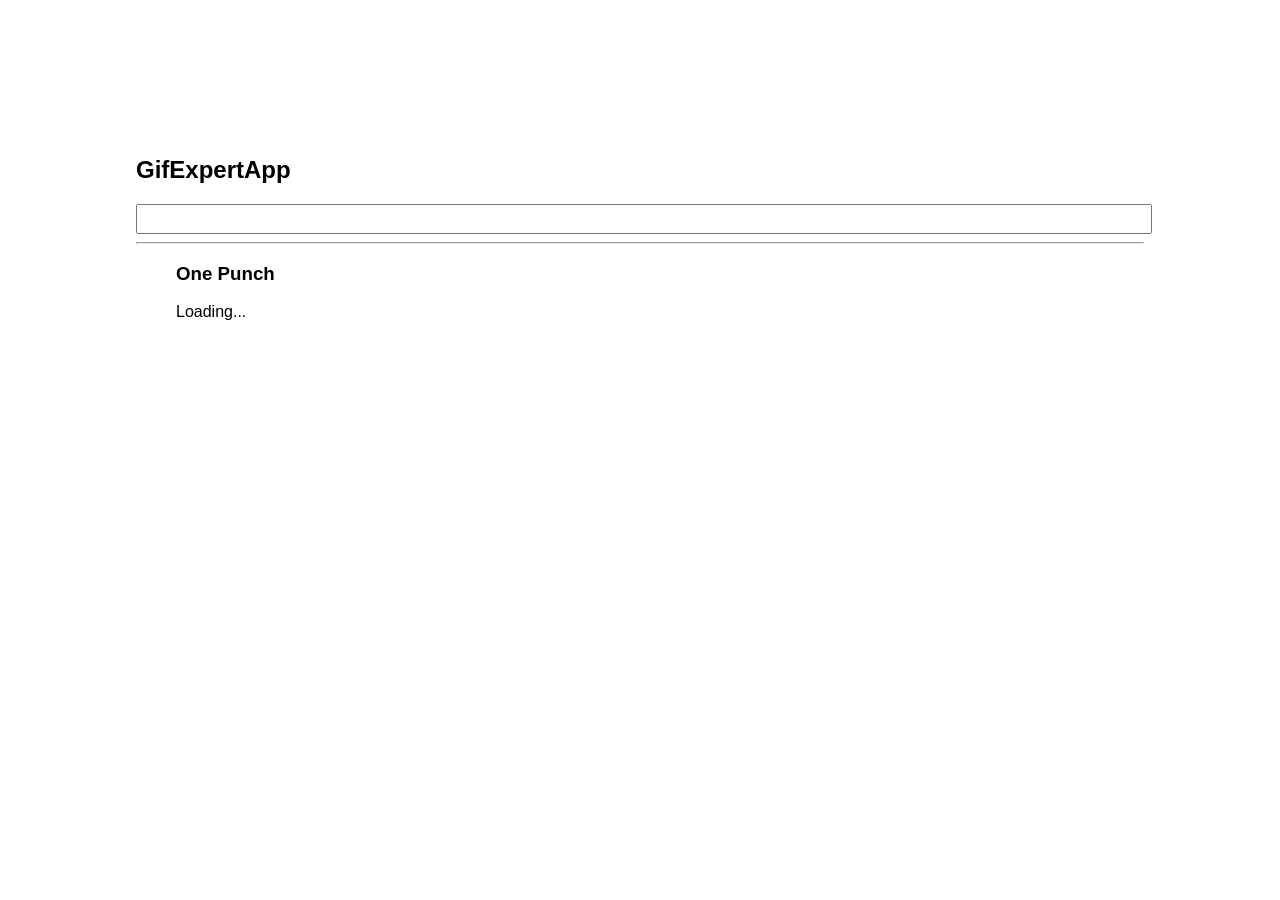
<file: docs/index.html>
<!doctype html>
<html lang="en">

<head>
    <meta charset="utf-8" />
    <link rel="icon" href="./favicon.ico" />
    <meta name="viewport" content="width=device-width,initial-scale=1" />
    <meta name="theme-color" content="#000000" />
    <meta name="description" content="Web site created using create-react-app" />
    <link rel="apple-touch-icon" href="./logo192.png" />
    <link rel="manifest" href="./manifest.json" />
    <link rel="stylesheet" href="https://cdnjs.cloudflare.com/ajax/libs/animate.css/4.1.1/animate.min.css" />
    <title>GiftExpertApp</title>
    <link href="./static/css/main.27188c41.chunk.css" rel="stylesheet">
</head>

<body><noscript>You need to enable JavaScript to run this app.</noscript>
    <div id="root"></div>
    <script>!function (e) { function r(r) { for (var n, p, f = r[0], i = r[1], l = r[2], c = 0, s = []; c < f.length; c++)p = f[c], Object.prototype.hasOwnProperty.call(o, p) && o[p] && s.push(o[p][0]), o[p] = 0; for (n in i) Object.prototype.hasOwnProperty.call(i, n) && (e[n] = i[n]); for (a && a(r); s.length;)s.shift()(); return u.push.apply(u, l || []), t() } function t() { for (var e, r = 0; r < u.length; r++) { for (var t = u[r], n = !0, f = 1; f < t.length; f++) { var i = t[f]; 0 !== o[i] && (n = !1) } n && (u.splice(r--, 1), e = p(p.s = t[0])) } return e } var n = {}, o = { 1: 0 }, u = []; function p(r) { if (n[r]) return n[r].exports; var t = n[r] = { i: r, l: !1, exports: {} }; return e[r].call(t.exports, t, t.exports, p), t.l = !0, t.exports } p.m = e, p.c = n, p.d = function (e, r, t) { p.o(e, r) || Object.defineProperty(e, r, { enumerable: !0, get: t }) }, p.r = function (e) { "undefined" != typeof Symbol && Symbol.toStringTag && Object.defineProperty(e, Symbol.toStringTag, { value: "Module" }), Object.defineProperty(e, "__esModule", { value: !0 }) }, p.t = function (e, r) { if (1 & r && (e = p(e)), 8 & r) return e; if (4 & r && "object" == typeof e && e && e.__esModule) return e; var t = Object.create(null); if (p.r(t), Object.defineProperty(t, "default", { enumerable: !0, value: e }), 2 & r && "string" != typeof e) for (var n in e) p.d(t, n, function (r) { return e[r] }.bind(null, n)); return t }, p.n = function (e) { var r = e && e.__esModule ? function () { return e.default } : function () { return e }; return p.d(r, "a", r), r }, p.o = function (e, r) { return Object.prototype.hasOwnProperty.call(e, r) }, p.p = "/"; var f = this["webpackJsonpgif-expert-app"] = this["webpackJsonpgif-expert-app"] || [], i = f.push.bind(f); f.push = r, f = f.slice(); for (var l = 0; l < f.length; l++)r(f[l]); var a = i; t() }([])</script>
    <script src="./static/js/2.8b3e174d.chunk.js"></script>
    <script src="./static/js/main.625613c3.chunk.js"></script>
</body>

</html>
</file>
<file: docs/static/css/main.27188c41.chunk.css>
*{font-family:Arial,Helvetica,sans-serif}body{padding:10%}img{max-width:100%}input{font-size:1.3rem;width:100%;color:grey}.card{align-content:center;border:1px solid grey;border-radius:6px;overflow:hidden;margin-bottom:10px;margin-right:10px;width:20rem}.card p{padding:5px;text-align:center}.card img{max-height:170px;width:100%}.card-grid{display:flex;flex-direction:row;flex-wrap:wrap}
/*# sourceMappingURL=main.27188c41.chunk.css.map */
</file>
